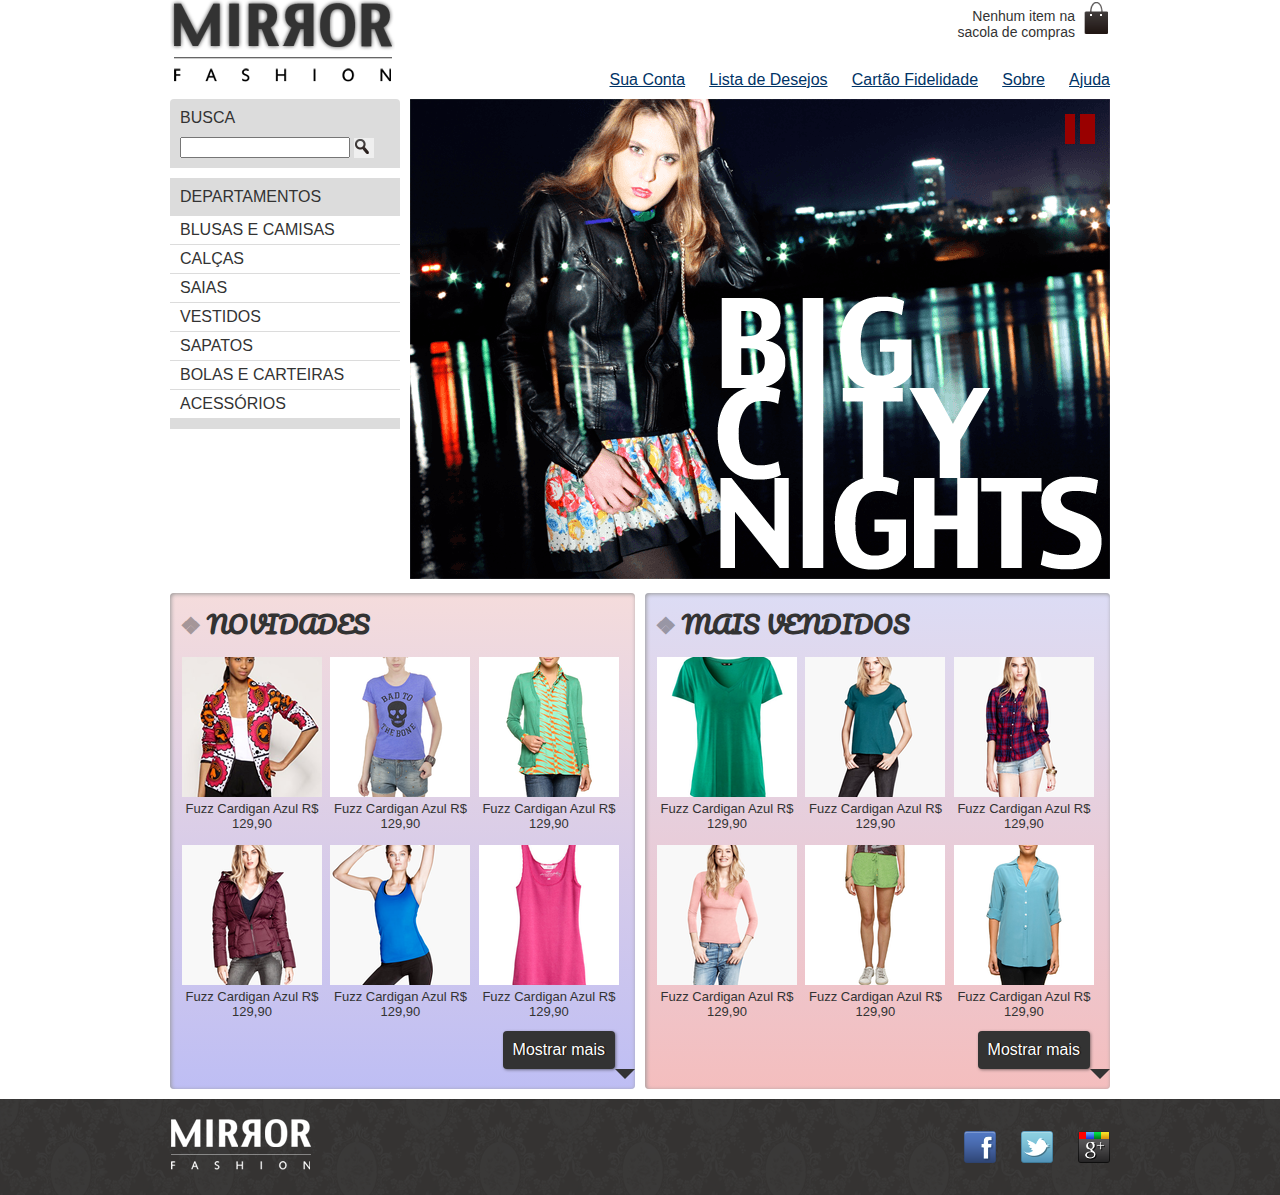
<file: index.html>
<!DOCTYPE html>
<html>
    <head>
        <meta charset="utf-8">
        <meta name="viewport" content="width=device-width">
        <title>Mirror Fashion</title>
        <style>
            @import url('https://fonts.googleapis.com/css2?family=Almarai:wght@300&family=Montserrat:ital@1&family=Pacifico&family=Pangolin&display=swap');
            </style>
        <style>
            @import url('https://fonts.googleapis.com/css2?family=Almarai:wght@300&family=Cormorant+Garamond:ital,wght@1,300&family=Pacifico&display=swap');
        </style>
        <link rel="stylesheet" href="css/reset.css">
        <link rel="stylesheet" href="css/style.min.css">
    </head>
    <body>
        <header class="container">
            <!--[if	lt	IE	9]>				<script	src="//html5shiv.googlecode.com/svn/trunk/html5.js"></script>		<![endif]-->
            <h1><img class="logotipo" src="imagens/logo.png" alt="Mirror Fashion"></h1>
            <p class="sacola">
                Nenhum item na sacola de compras
            </p>

            <nav class="menu-opcoes">
                <ul>
                    <li><a href="#">Sua Conta</a></li>
                    <li><a href="#">Lista de Desejos</a></li>
                    <li><a href="#">Cartão Fidelidade</a></li>
                    <li><a href="sobre.html">Sobre</a></li>
                    <li><a href="#">Ajuda</a></li>
                </ul>
            </nav>

        </header>
        <div class="container destaque">

            <section class="busca">
                <h2>Busca</h2>

                <form>
                    <input type="search">
                    <button>Buscar</button>
                </form>
            </section>
            <section class="menu-departamentos">
                <h2>departamentos</h2>

                <nav>
                    <ul>
                        <li>
                            <a href="#">Blusas e Camisas</a>
                            <ul>
                                <li><a href="#">Manga curta</a></li>
                                <li><a href="#">Manga comprida</a></li>
                                <li><a href="#">Casmisa social</a></li>
                                <li><a href="#">Canusa casual</a></li>
                            </ul>
                        </li>
                                                    
                        <li>
                            <a href="#">Calças</a>
                            <ul>
                                <li><a href="#">Social</a></li>
                                <li><a href="#">Sarja</a></li>
                                <li><a href="#">Jeans</a></li>
                            </ul>
                        </li>
                        <li>
                            <a href="#">Saias</a>
                            <ul>
                                <li><a href="#">Longa</a></li>
                                <li><a href="#">Mini-saia</a></li>
                                <li><a href="#">Social</a></li>
                            </ul>
                        </li>
                        <li>
                            <a href="#">Vestidos</a>
                            <ul>
                                <li><a href="#">Longos</a></li>
                                <li><a href="#">Curtos</a></li>
                                <li><a href="#">Festas</a></li>
                            </ul>
                        </li>
                        <li>
                            <a href="#">Sapatos</a>
                            <ul>
                                <li><a href="#">Social</a></li>
                                <li><a href="#">Sapatenis</a></li>
                                <li><a href="#">tenis</a></li>
                            </ul>
                        </li>
                        <li>
                            <a href="#">Bolas e Carteiras</a>
                            <ul>
                                <li><a href="#">Feminino</a></li>
                                <li><a href="#">Masculino</a></li>
                                <li><a href="#">Bags</a></li>
                            </ul>
                        </li>
                        <li>
                            <a href="#">Acessórios</a>
                            <ul>
                                <li><a href="#">Cintos</a></li>
                                <li><a href="#">Relogios</a></li>
                                <li><a href="#">Pulseiras</a></li>
                            </ul>
                        </li>
                    </ul>
                </nav>
            </section>
            <section class="banner-destaque">
                <figure>
                    <img src="imagens/destaque-home.png" alt="Promoção: Big City Nigth">
                    <a href="#" class="pause"></a>
                </figure>
            </section>

        </div>
        <div class="container paineis">
            <section class="painel novidades">
            <h2>Novidades</h2>
            <ol>
                <li>
                    <a href="produto.html">
                        <figure>
                            <img src="imagens/produtos/miniatura1.png" alt="miniatura1">
                            <figcaption>Fuzz Cardigan Azul R$ 129,90</figcaption>
                        </figure>
                    </a>
                </li>
                <li>
                    <a href="produto.html">
                        <figure>
                            <img src="imagens/produtos/miniatura2.png" alt="miniatura2">
                            <figcaption>Fuzz Cardigan Azul R$ 129,90</figcaption>
                        </figure>
                    </a>
                </li>
                <li>
                    <a href="produto.html">
                        <figure>
                            <img src="imagens/produtos/miniatura3.png" alt="miniatura3">
                            <figcaption>Fuzz Cardigan Azul R$ 129,90</figcaption>
                        </figure>
                    </a>
                </li>
                <li>
                    <a href="produto.html">
                        <figure>
                            <img src="imagens/produtos/miniatura4.png" alt="miniatura4">
                            <figcaption>Fuzz Cardigan Azul R$ 129,90</figcaption>
                        </figure>
                    </a>
                </li>
                <li>
                    <a href="produto.html">
                        <figure>
                            <img src="imagens/produtos/miniatura5.png" alt="miniatura5">
                            <figcaption>Fuzz Cardigan Azul R$ 129,90</figcaption>
                        </figure>
                    </a>
                </li>
                <li>
                    <a href="produto.html">
                        <figure>
                            <img src="imagens/produtos/miniatura6.png" alt="miniatura6">
                            <figcaption>Fuzz Cardigan Azul R$ 129,90</figcaption>
                        </figure>
                    </a>
                </li>
                <li>
                    <a href="produto.html">
                        <figure>
                            <img src="imagens/produtos/miniatura1.png" alt="miniatura1"><a href="produto.html"></a>
                            <figcaption>Fuzz Cardigan Azul R$ 129,90</figcaption>
                        </figure>
                    </a>
                </li>
                <li>
                    <a href="produto.html">
                        <figure>
                            <img src="imagens/produtos/miniatura2.png" alt="miniatura2">
                            <figcaption>Fuzz Cardigan Azul R$ 129,90</figcaption>
                        </figure>
                    </a>
                </li>
                <li>
                    <a href="produto.html">
                        <figure>
                            <img src="imagens/produtos/miniatura3.png" alt="miniatura3">
                            <figcaption>Fuzz Cardigan Azul R$ 129,90</figcaption>
                        </figure>
                    </a>
                </li>
                <li>
                    <a href="produto.html">
                        <figure>
                            <img src="imagens/produtos/miniatura4.png" alt="miniatura4">
                            <figcaption>Fuzz Cardigan Azul R$ 129,90</figcaption>
                        </figure>
                    </a>
                </li>
                <li>
                    <a href="produto.html">
                        <figure>
                            <img src="imagens/produtos/miniatura5.png" alt="miniatura5">
                            <figcaption>Fuzz Cardigan Azul R$ 129,90</figcaption>
                        </figure>
                    </a>
                </li>
                <li>
                    <a href="produto.html">
                        <figure>
                            <img src="imagens/produtos/miniatura6.png" alt="miniatura6">
                            <figcaption>Fuzz Cardigan Azul R$ 129,90</figcaption>
                        </figure>
                    </a>        
                </li>                                        
            </ol>
            <button type="button">Mostrar mais</button>
            </section>
            <section class="painel mais-vendidos">
            <h2>Mais Vendidos</h2>
            <ol>
                <li>
                    <a href="maisvendidos.html">
                        <figure>
                            <img src="imagens/produtos/miniatura7.png" alt="miniatura7">
                            <figcaption>Fuzz Cardigan Azul R$ 129,90</figcaption>
                        </figure>
                    </a>
                </li>
                <li>
                    <a href="maisvendidos.html">
                        <figure>
                            <img src="imagens/produtos/miniatura8.png" alt="miniatura8">
                            <figcaption>Fuzz Cardigan Azul R$ 129,90</figcaption>
                        </figure>
                    </a>
                </li>
                <li>
                    <a href="maisvendidos.html">
                        <figure>
                            <img src="imagens/produtos/miniatura9.png" alt="miniatura9">
                            <figcaption>Fuzz Cardigan Azul R$ 129,90</figcaption>
                        </figure>
                    </a>
                </li>
                <li>
                    <a href="maisvendidos.html">
                        <figure>
                            <img src="imagens/produtos/miniatura10.png" alt="miniatura10">
                            <figcaption>Fuzz Cardigan Azul R$ 129,90</figcaption>
                        </figure>
                    </a>
                </li>
                <li>
                    <a href="maisvendidos.html">
                        <figure>
                            <img src="imagens/produtos/miniatura11.png" alt="miniatura11">
                            <figcaption>Fuzz Cardigan Azul R$ 129,90</figcaption>
                        </figure>
                    </a>
                </li>
                <li>
                    <a href="maisvendidos.html">
                        <figure>
                            <img src="imagens/produtos/miniatura12.png" alt="miniatura12">
                            <figcaption>Fuzz Cardigan Azul R$ 129,90</figcaption>
                        </figure>
                    </a>
                </li>
                <li>
                    <a href="maisvendidos.html">
                        <figure>
                            <img src="imagens/produtos/miniatura7.png" alt="miniatura7">
                            <figcaption>Fuzz Cardigan Azul R$ 129,90</figcaption>
                        </figure>
                    </a>
                </li>
                <li>
                    <a href="maisvendidos.html">
                        <figure>
                            <img src="imagens/produtos/miniatura8.png" alt="miniatura8">
                            <figcaption>Fuzz Cardigan Azul R$ 129,90</figcaption>
                        </figure>
                    </a>
                </li>
                <li>
                    <a href="maisvendidos.html">
                        <figure>
                            <img src="imagens/produtos/miniatura9.png" alt="miniatura9">
                            <figcaption>Fuzz Cardigan Azul R$ 129,90</figcaption>
                        </figure>
                    </a>
                </li>
                <li>
                    <a href="maisvendidos.html">
                        <figure>
                            <img src="imagens/produtos/miniatura10.png" alt="miniatura10">
                            <figcaption>Fuzz Cardigan Azul R$ 129,90</figcaption>
                        </figure>
                    </a>
                </li>
                <li>
                    <a href="maisvendidos.html">
                        <figure>
                            <img src="imagens/produtos/miniatura11.png" alt="miniatura11">
                            <figcaption>Fuzz Cardigan Azul R$ 129,90</figcaption>
                        </figure>
                    </a>
                </li>
                <li>
                    <a href="maisvendidos.html">
                        <figure>
                            <img src="imagens/produtos/miniatura12.png" alt="miniatura12">
                            <figcaption>Fuzz Cardigan Azul R$ 129,90</figcaption>
                        </figure>
                    </a>
                </li>
            </ol>
            <button type="button">Mostrar mais</button>
            </section>
        </div>
        <footer>
            <div class="container">
                <img src="imagens/logo-rodape.png" alt="Logo da Mirror Fashion ">

                <ul class="social">
                    <li><a href="https://www.facebook.com/mirrorfashion">Facebook</a></li>
                    <li><a href="https://twitter.com/mirrorfashion">Twitter</a></li>
                    <li><a href="https://plus.google.com/mirrorfashion">Google</a></li>
                </ul>

            </div>
        </footer>
        <script type="text/javascript" src="js/jquery.js"></script>
        <script type="text/javascript" src="js/banner.js"></script>
        <script type="text/javascript" src="js/home.js"></script>
    </body>
</html>
</file>
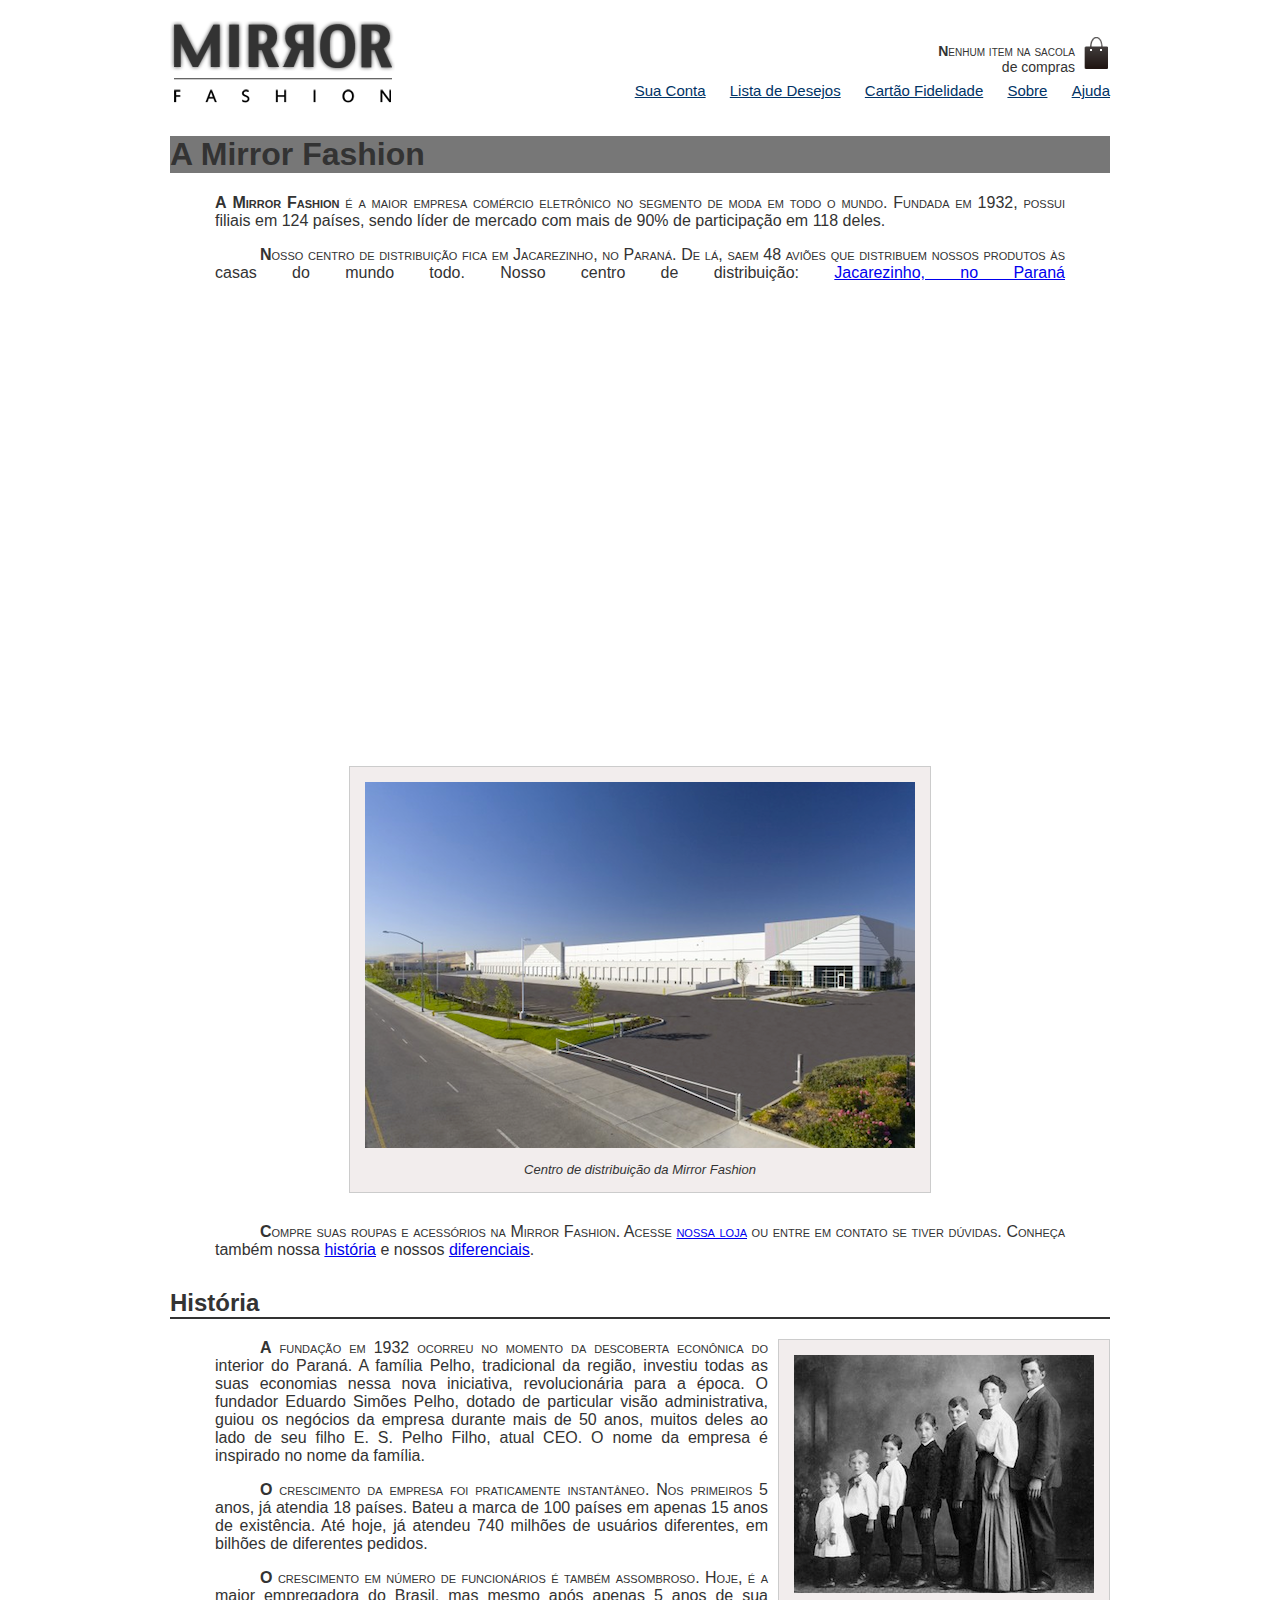
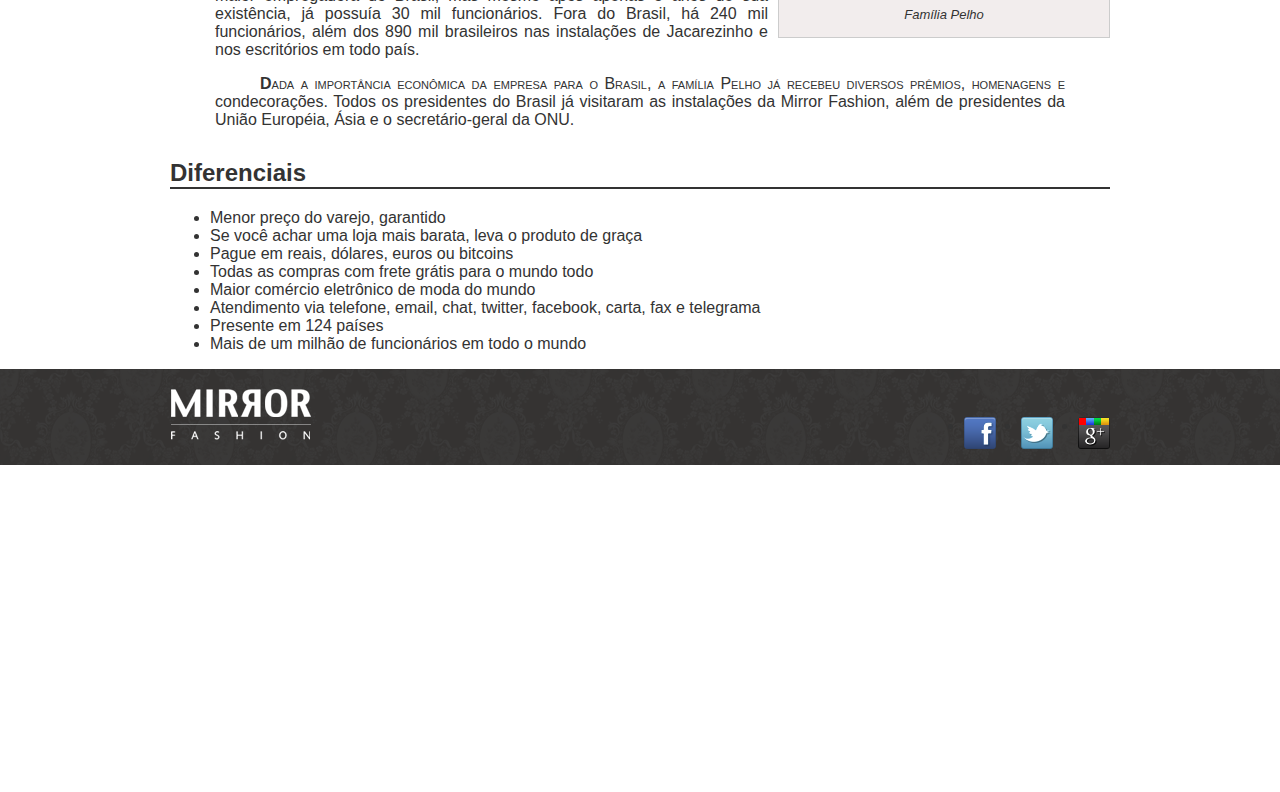
<file: sobre.html>
<!DOCTYPE html>
<html>
    <head>
        <meta charset="utf-8">
        <title> Sobre a Mirror Fashion</title>
        <link rel="stylesheet" href="sobre.css">
    </head>
    <header class="container">
        <link rel="stylesheet" href="css/estilos.css">
        <!--[if	lt	IE	9]>				<script	src="//html5shiv.googlecode.com/svn/trunk/html5.js"></script>		<![endif]-->
        <h1><img class="logotipo" src="imagens/logo.png" alt="Mirror Fashion"></h1>
         <p class="sacola">
            Nenhum item na sacola de compras
        </p>
        
        <nav class="menu-opcoes">
            <ul>
                <li><a href="#">Sua Conta</a></li>
                <li><a href="#">Lista de Desejos</a></li>
                <li><a href="#">Cartão Fidelidade</a></li>
                <li><a href="sobre.html">Sobre</a></li>
                <li><a href="#">Ajuda</a></li>
                </ul>
        </nav>
    </header>
    <body>
    <section class="container">
        <article>
            <h1 class="sub-titulo">A Mirror Fashion</h1>
        <p>           
            A <strong>Mirror Fashion</strong>  é a maior empresa comércio eletrônico no segmento de moda em todo o mundo. 
            Fundada em 1932, possui filiais em 124 países, sendo líder de mercado com mais de 90% de 
            participação em 118 deles.
        </p>
        <p>
            Nosso centro de distribuição fica em Jacarezinho, no Paraná. De lá, saem 48 aviões que 
            distribuem nossos produtos às casas do mundo todo. Nosso centro de distribuição:
            <a href="https://maps.google.com.br/?q=Jacarezinho"> Jacarezinho, no Paraná</a>

            <iframe src="https://www.google.com/maps/embed?pb=!1m18!1m12!1m3!1d58692.97053520256!2d-50.00335840524649!3d-23.158859180226475!2m3!1f0!2f0!3f0!3m2!1i1024!2i768!4f13.1!3m3!1m2!1s0x94c026544d26f253%3A0xc66dac11dad56f73!2sJacarezinho%2C%20PR%2C%2086400-000!5e0!3m2!1spt-BR!2sbr!4v1592964982859!5m2!1spt-BR!2sbr" width="600" height="450" frameborder="0" style="border:0;" allowfullscreen="" aria-hidden="false" tabindex="0"></iframe>

        </p>
        <figure id="centro">
            <img src="imagens\centro-distribuicao.png" alt="Foto do centro de distribução da Mirror Fashion">
            <figcaption> Centro de distribuição da Mirror Fashion</figcaption>
        </figure>

        <p>
            Compre suas roupas e acessórios na Mirror Fashion. Acesse <a href="index.html">nossa loja</a>  ou entre em contato 
            se tiver dúvidas. Conheça também nossa <a href="#historia">história</a>  e nossos <a href="#diferenciais">diferenciais</a>.
        </p>
        </article>
    </section>
    <section class="container">
        <article>
            <h2 id="historia">História</h2>
        <figure id="pelho">
            <img src="imagens\pelho.jpg" alt="foto da familia Pelho">
            <figcaption>Família Pelho</figcaption>
        </figure>
        <p>

            A fundação em 1932 ocorreu no momento da descoberta econônica do interior do Paraná. A 
            família Pelho, tradicional da região, investiu todas as suas economias nessa nova iniciativa, 
            revolucionária para a época. O fundador Eduardo Simões Pelho, dotado de particular visão 
            administrativa, guiou os negócios da empresa durante mais de 50 anos, muitos deles ao lado 
            de seu filho E. S. Pelho Filho, atual CEO. O nome da empresa é inspirado no nome da família.
        </p>
        <p>
            O crescimento da empresa foi praticamente instantâneo. Nos primeiros 5 anos, já atendia 18 países. 
            Bateu a marca de 100 países em apenas 15 anos de existência. Até hoje, já atendeu 740 milhões 
            de usuários diferentes, em bilhões de diferentes pedidos.
        </p>
        <p>
            O crescimento em número de funcionários é também assombroso. Hoje, é a maior empregadora do 
            Brasil, mas mesmo após apenas 5 anos de sua existência, já possuía 30 mil funcionários. Fora do 
            Brasil, há 240 mil funcionários, além dos 890 mil brasileiros nas instalações de Jacarezinho e 
            nos escritórios em todo país.
        </p>
        <p>            
            Dada a importância econômica da empresa para o Brasil, a família Pelho já recebeu diversos prêmios, 
            homenagens e condecorações. Todos os presidentes do Brasil já visitaram as instalações da Mirror 
            Fashion, além de presidentes da União Européia, Ásia e o secretário-geral da ONU.
        </p>
        </article>
    </section> 
    <section class="container">
        <article>
            <h2 id="diferenciais">Diferenciais</h2>
        <ul>
            <li>Menor preço do varejo, garantido</li>
            <li>Se você achar uma loja mais barata, leva o produto de graça</li>
            <li>Pague em reais, dólares, euros ou bitcoins</li>
            <li>Todas as compras com frete grátis para o mundo todo</li>
            <li>Maior comércio eletrônico de moda do mundo</li>
            <li>Atendimento via telefone, email, chat, twitter, facebook, carta, fax e telegrama</li>
            <li>Presente em 124 países</li>
            <li>Mais de um milhão de funcionários em todo o mundo</li>
        </ul>
        </article>
    </section>       
        <footer>
            <div class="container">
                <img src="imagens/logo-rodape.png" alt="Logo da Mirror Fashion ">

                <ul class="social">
                    <li><a href="https://www.facebook.com/mirrorfashion">Facebook</a></li>
                    <li><a href="https://twitter.com/mirrorfashion">Twitter</a></li>
                    <li><a href="https://plus.google.com/mirrorfashion">Google</a></li>
                </ul>

            </div>
        </footer>
        <iframe width="560" height="315" src="https://www.youtube.com/embed/Tb06abHE4hY" frameborder="0" allow="accelerometer; autoplay; encrypted-media; gyroscope; picture-in-picture" allowfullscreen></iframe>
    </body>   
</html>
</file>
<file: sobre.css>
#cabecalho{
    color: white;
    text-align: center;
}



body
{
    color: #333333;
    font-family: "Lucida Sans Unicode", "Lucida Grande", sans-serif;
    text-align: justify;
    margin-left: auto;
    margin-right: auto;
    width: 940;
}

.sub-titulo{
    background-color: #777;
    width: 940px;
}

h2
{
    border-bottom: 2px solid #333333;
    margin-top: 30px;
    
}
p{
    padding: 0 45px;
    text-indent: 45px;
}
figure{
    background-color: #F2EDED;
    border: 1px solid #ccc;
    text-align: center;
    padding: 15px;
    margin: 30PX;
       
}



#centro{
    margin-left: auto;
    margin-right: auto;
    width: 550px;   
    
}
#pelho{
    float: right;
    margin: 0 0 10px 10px;
}

figcaption
{
    font-style: italic;
    margin-top: 10px;
}
#rodape{
    color: #777;
    margin: 30px 0;
    padding: 30px 0;
}

#rodape img {
    margin-right: 30px;
    vertical-align: middle;
    width: 94px;
}

p::first-letter{
    font-weight: bold;
}

h1+p{
    text-indent: 0;
}

p::first-line{
    font-variant: small-caps;
}

:not(p) + p::first-line{
    font-variant: small-caps;
    
}
</file>
<file: css/estilos.css>
.container{
    margin: auto;
    margin-right: auto;
    margin-left: auto;
    width: 940px;
    
}

figcaption{
    font-size: 13px;
}

.painel li:nth-child(n+7){
    display: none;
}

.painel-aberto li:nth-child(n+7){
    display: inline-block;
}

.painel button{
    position: relative;
    float: right;
    margin-bottom: 10px;
    margin-right: 10px;
    padding: 10px;

    background-color: #333;
    border: 0;
    border-radius: 4px;
    box-shadow: 1px 1px 3px rgba(30, 30, 30, 0.5);
    color:white;
    font-size: 1em;
    text-decoration: none;
    text-shadow: 1px 0 1px black;

    transition: 0.3s;
}

.painel button:hover{
    background-color: #393939;
    box-shadow: 1px 0 20px rgba(200, 200, 120, 0.9);
}

.painel button::after{
    content: '';
    display: block;
    height: 0;
    width: 0;

    border-top: 10px solid #333;
    border-left: 10px solid transparent;
    border-right: 10px solid transparent;

    position: absolute;
    top: 100%;
    left: 100%;

    transition: 0.3s;
}

painel button:hover::after{
    border-top-color: #393939;
}

header{
    position: relative;
}

.logotipo{
    position: relative;
    top:0;
    left:0;
}
.sacola{
    background-image: url(../imagens/sacola.png);
    background-repeat: no-repeat;
    background-position: top right;

        font-size: 14px;
        padding-right: 35px;
        padding-top: 8px;
        position: absolute;
        text-align: right;
        top: 0;
        right: 0;
        width: 140px;
        
}

.menu-opcoes{
    position: absolute;
    bottom: 0;
    right: 0;
    
}

.menu-opcoes ul{
    font-size: 15px;
}
.menu-opcoes ul li{
    display: inline;
    margin-left: 20px;
}
.menu-opcoes a{
    color: #003366;
    text-align: center;
}

.busca,
.menu-departamentos{
    background-color: #DCDCDC;
    font-weight: bold;
    text-transform: uppercase;
    float: left;
    margin-right: 10px;
    width: 230px;

}

.busca h2,
.busca form,
.menu-departamentos h2{
    margin: 10px;
}

.busca button{
    background-image: url(../imagens/busca.png);
    background-repeat: no-repeat;
    border: none;

    width: 20px;
    height: 20px;

    text-indent: -9999px;
}

.busca{
    border-top-left-radius: 4px;
    border-top-right-radius: 4px;
}

.menu-departamentos li{
    background-color: white;
    margin-bottom: 1px;
    padding: 5px 10px;
    

}

.menu-departamentos a{
    color: #333333;
    text-decoration: none;
}

.menu-departamentos{
    clear: left;
    margin-top: 10px;
    padding-bottom: 10px;
}

.busca input[type=search]{
    width: 170px;
}

.destaque{
    margin-top: 10px;
    position: relative;
}
.pause,
.play{
    display: block;
    position: absolute;
    right: 15px;
    top: 15px;
}

.pause{
    border-left: 10px solid #900;
    border-right: 15px solid #900;
    height: 30px;
    width: 5px;
}

.play{
    border-left: 25px solid #900;
    border-bottom: 15px solid transparent;
    border-top: 15px solid transparent;

}

.painel{
    margin: 10px 0;
    padding: 10px;
    width: 445px;
    border-radius: 4px;
    box-shadow: inset 1px 1px 4px #999;
}

.painel li{
    display: inline-block;
    vertical-align: top;
    width: 140px;

    margin: 2px;
    padding-bottom: 10px;
    transition: 0.7s ease-out;
}

.painel li:nth-child(2n):hover{
    background-color: rgba(255,255,255,0.8);
    box-shadow: 0 0 5px #333;
    transition: 0.7s;
    transform: scale(1.2) rotate(-5deg);

}



.painel h2{
    font-size: 24px;
    font-weight: bold;
    text-transform: uppercase;
    text-shadow: 3px 3px 2px rgba(255, 255, 255, 0,8);
    margin-bottom: 10px;
    font-family: 'Pacifico', cursive;
    
}

.painel h2:before{
    content: '\2756';
    padding-right: 5px;
    opacity: 0.4;
}

.painel a{
    color: #333;
    font-size: 14px;
    text-align: center;
    text-decoration: none;
}

.novidades{
    background: linear-gradient(#F5DCDC, #BEBEF4);
    float: left;
    
}

.mais-vendidos{
    background: linear-gradient(#DCDCF5, #F4BEBE);
    float: right;
    
}

body{
    color:#333333;
    font-family: 'Montserrat', sans-serif;    
}


footer{
    clear: both;
    background-image: url(../imagens/fundo-rodape.png);
    padding: 20px 0;
}

footer .container{
    position: relative;
}

.social{
    position: absolute;
    top: 12px;
    right: 0;
}

.social li{
    float: left;
    margin-left: 25px;
}

.social a{
    height: 32px;
    width: 32px;

    display: block;
    text-indent: -9999px;
}

.social a[href*="facebook.com"]{
    background-image: url(../imagens/facebook.png);

}

.social a[href*="twitter.com"]{
    background-image: url(../imagens/twitter.png);

}

.social a[href*="plus.google.com"]{
    background-image: url(../imagens/googleplus.png);

}

.menu-opcoes a:hover{
    color:#007DC6;
}
.menu-opcoes a:active{
    color: #867DC6;
}

.menu-departamentos li ul{
    display: none;
}

.menu-departamentos li:hover ul{
    display: block;
}

.menu-departamentos ul ul li{
    background-color: #DCDCDC;
}

.menu-departamentos li li a::before{
    content: '\272A';
    padding-right: 3px;
}


@media (max-width: 939px){
    .container{
        width: 96%;
    }
    header h1{
        text-align: center;
    }
    
    header h1 img{
        max-width: 50%;
    }
    
    .sacola{
        display: none;
    }
    
    .menu-opcoes{
        position: static;
        text-align: center;
    }
    .menu-opcoes ul li{
        display: inline-block;
        margin: 5px;
    }
    .busca,
    .menu-departamentos,
    .banner-destaque img{
        margin-right: 0;
        width: 100%;
    }
    .painel{
        width: auto;
    }
    .painel li{
        width: 30%;
    }
    .painel img{
        width: 100%;
    }
    @media (min-width: 480px){
        header h1{
            margin:5px 0;
        }
        .menu-departamentos{
            padding-bottom: 10px;
            margin-bottom: 10px;
        }
        .menu-departamentos nav > ul{
            column-count: 2;
        }
    }
    @media (min-width: 720px){
        header h1 {
            text-align: left;
        }
        .menu-opcoes{
            position: absolute;
        }
        .sacola{
            display: block;
        }
        .painel li{
            width: 15%;
        }
        .busca,
        .menu-departamentos{
            margin-right: 1%;
            width: 30%
        }
        .menu-departamentos nav > ul{
            column-count: 1;
        }
        .banner-destaque img{
            width: 69%;
        }
    }
    /* ajustes para ipad pro */
@media (min-width: 1024px){
        header h1 {
            text-align: left;
        }
        .menu-opcoes{
            position: absolute;
        }
        .sacola{
            display: block;
        }
        .painel li{
            width: 15%;
        }
        .busca,
        .menu-departamentos{
            margin-right: 1%;
            width: 30%
        }
        .menu-departamentos nav > ul{
            column-count: 1;
        }
        .banner-destaque img{
            width: 69%;
        }
    }
    
}
</file>
<file: css/style.min.css>
.busca,.menu-departamentos,.painel h2{font-weight:700;text-transform:uppercase}.menu-departamentos a,.painel a{text-decoration:none;color:#333}.container{margin:auto;width:940px}figcaption{font-size:13px}.painel li:nth-child(n+7){display:none}.painel-aberto li:nth-child(n+7){display:inline-block}.painel button{position:relative;float:right;margin-bottom:10px;margin-right:10px;padding:10px;background-color:#333;border:0;border-radius:4px;box-shadow:1px 1px 3px rgba(30,30,30,.5);color:#fff;font-size:1em;text-decoration:none;text-shadow:1px 0 1px #000;transition:.3s}.painel button:hover{background-color:#393939;box-shadow:1px 0 20px rgba(200,200,120,.9)}.painel button::after{content:'';display:block;height:0;width:0;border-top:10px solid #333;border-left:10px solid transparent;border-right:10px solid transparent;position:absolute;top:100%;left:100%;transition:.3s}.logotipo,header{position:relative}painel button:hover::after{border-top-color:#393939}.logotipo{top:0;left:0}.menu-opcoes,.sacola{position:absolute;right:0}.sacola{background-image:url(../imagens/sacola.png);background-repeat:no-repeat;background-position:top right;font-size:14px;padding-right:35px;padding-top:8px;text-align:right;top:0;width:140px}.menu-opcoes{bottom:0}.menu-opcoes ul{font-size:15px}.menu-opcoes ul li{display:inline;margin-left:20px}.menu-opcoes a{color:#036;text-align:center}.busca,.menu-departamentos{background-color:#DCDCDC;float:left;margin-right:10px;width:230px}.busca form,.busca h2,.menu-departamentos h2{margin:10px}.busca button{background-image:url(../imagens/busca.png);background-repeat:no-repeat;border:none;width:20px;height:20px;text-indent:-9999px}.busca{border-top-left-radius:4px;border-top-right-radius:4px}.menu-departamentos li{background-color:#fff;margin-bottom:1px;padding:5px 10px}.menu-departamentos{clear:left;margin-top:10px;padding-bottom:10px}.busca input[type=search]{width:170px}.destaque{margin-top:10px;position:relative}.pause,.play{display:block;position:absolute;right:15px;top:15px}.pause{border-left:10px solid #900;border-right:15px solid #900;height:30px;width:5px}.play{border-left:25px solid #900;border-bottom:15px solid transparent;border-top:15px solid transparent}.painel{margin:10px 0;padding:10px;width:445px;border-radius:4px;box-shadow:inset 1px 1px 4px #999}.painel li{display:inline-block;vertical-align:top;width:140px;margin:2px;padding-bottom:10px;transition:.7s ease-out}.painel li:nth-child(2n):hover{background-color:rgba(255,255,255,.8);box-shadow:0 0 5px #333;transition:.7s;transform:scale(1.2) rotate(-5deg)}.painel h2{font-size:24px;text-shadow:3px 3px 2px rgba(255,255,255,0,8);margin-bottom:10px;font-family:Pacifico,cursive}.painel h2:before{content:'\2756';padding-right:5px;opacity:.4}.painel a{font-size:14px;text-align:center}.novidades{background:linear-gradient(#F5DCDC,#BEBEF4);float:left}.mais-vendidos{background:linear-gradient(#DCDCF5,#F4BEBE);float:right}body{color:#333;font-family:Montserrat,sans-serif}footer{clear:both;background-image:url(../imagens/fundo-rodape.png);padding:20px 0}footer .container{position:relative}.social{position:absolute;top:12px;right:0}.social li{float:left;margin-left:25px}.social a{height:32px;width:32px;display:block;text-indent:-9999px}.social a[href*="facebook.com"]{background-image:url(../imagens/facebook.png)}.social a[href*="twitter.com"]{background-image:url(../imagens/twitter.png)}.social a[href*="plus.google.com"]{background-image:url(../imagens/googleplus.png)}.menu-opcoes a:hover{color:#007DC6}.menu-opcoes a:active{color:#867DC6}.menu-departamentos li ul{display:none}.menu-departamentos li:hover ul{display:block}.menu-departamentos ul ul li{background-color:#DCDCDC}.menu-departamentos li li a::before{content:'\272A';padding-right:3px}@media (max-width:939px){.menu-opcoes,header h1{text-align:center}.container{width:96%}header h1 img{max-width:50%}.sacola{display:none}.menu-opcoes{position:static}.menu-opcoes ul li{display:inline-block;margin:5px}.banner-destaque img,.busca,.menu-departamentos{margin-right:0;width:100%}.painel{width:auto}.painel li{width:30%}.painel img{width:100%}@media (min-width:480px){header h1{margin:5px 0}.menu-departamentos{padding-bottom:10px;margin-bottom:10px}.menu-departamentos nav>ul{column-count:2}}@media (min-width:720px){header h1{text-align:left}.menu-opcoes{position:absolute}.sacola{display:block}.painel li{width:15%}.busca,.menu-departamentos{margin-right:1%;width:30%}.menu-departamentos nav>ul{column-count:1}.banner-destaque img{width:69%}}@media (min-width:1024px){header h1{text-align:left}.menu-opcoes{position:absolute}.sacola{display:block}.painel li{width:15%}.busca,.menu-departamentos{margin-right:1%;width:30%}.menu-departamentos nav>ul{column-count:1}.banner-destaque img{width:69%}}}
</file>
